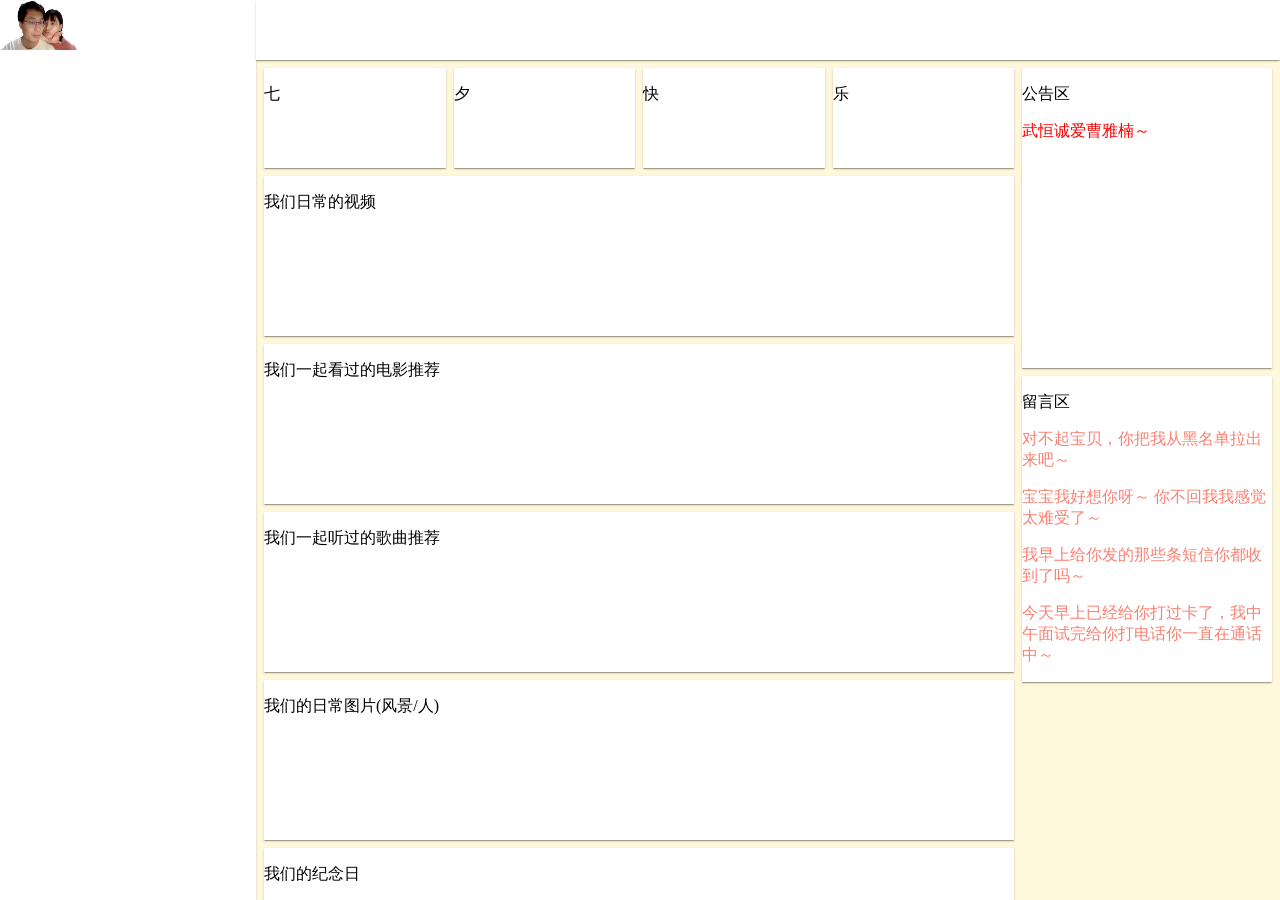
<file: test_site/index.html>
<!DOCTYPE html>
<html lang="en">
  <head>
    <meta charset="UTF-8" />
    <meta http-equiv="X-UA-Compatible" content="IE=edge" />
    <meta name="viewport" content="width=device-width, initial-scale=1.0" />
    <title>恒诚❤️雅楠的小屋</title>
    <style>
      body {
        margin: 0;
        height: 100vh;
        background-color: cornsilk;
      }
      /* * {
        border: 1px solid black;
      } */
      .yinYing {
        box-shadow: rgb(0 0 0 / 20%) 0px 2px 1px -1px,
          rgb(0 0 0 / 14%) 0px 1px 1px 0px, rgb(0 0 0 /12%) 0px 1px 3px 0px;
      }
      .flex {
        display: flex;
      }
      .baiSe {
        background-color: white;
      }
      .flex1 {
        flex: 1;
      }
      .column {
        /* 弹性方向:纵向 */
        flex-direction: column;
      }
      .mg8 {
        margin: 8px;
      }
      .mgr8 {
        margin-right: 8px;
      }
      .mgt8 {
        margin-top: 8px;
      }
      /* 当屏幕宽度小于600px时要改变css */
      @media (max-width: 600px) {
        .ceBian {
          display: none;
        }
        .neiRong {
          flex-direction: column;
        }
        .shuJuQu {
          flex-direction: column;
        }
        .youQu {
          margin-left: 8px;
        }
        .shuJu {
          margin: 0 0 8px;
          flex: auto;
        }
      }
    </style>
  </head>
  <body class="flex">
    <!-- 侧边栏 -->
    <!-- <div style="width: 200px; z-index: 1" class="baiSe yinYing"> -->
    <div style="flex: 1; z-index: 1" class="baiSe yinYing ceBian">
      <!-- 头像栏 -->
      <div class="flex">
        <img src="./images/图层 1 拷贝.png" width="80px" height="50px" alt="" />
      </div>
      <!-- 导航栏 -->
      <div></div>
    </div>
    <!-- 主区域 -->
    <!-- <div class="flex1 flex column"> -->
    <div style="flex: 4" class="flex1 flex column">
      <!-- 头部栏 -->
      <div style="height: 60px; z-index: 1" class="baiSe yinYing"></div>
      <!-- 内容区 -->
      <div style="overflow: auto" class="flex1 flex neiRong">
        <!-- 内容左区 -->
        <div style="flex: 3" class="flex column mg8">
          <!-- 数据区 -->
          <div class="flex shuJuQu">
            <!-- 数据块 -->
            <div style="height: 100px" class="flex1 baiSe yinYing mgr8 shuJu">
              <p>七</p>
            </div>
            <div style="height: 100px" class="flex1 baiSe yinYing mgr8 shuJu">
              <p>夕</p>
            </div>
            <div style="height: 100px" class="flex1 baiSe yinYing mgr8 shuJu">
              <p>快</p>
            </div>
            <div style="height: 100px" class="flex1 baiSe yinYing shuJu">
              <p>乐</p>
            </div>
          </div>
          <!-- 列表区 -->
          <div class="flex column">
            <!-- 列表项目 -->
            <div style="height: 160px" class="baiSe yinYing mgt8">
              <p>我们日常的视频</p>
            </div>
            <div style="height: 160px" class="baiSe yinYing mgt8">
              <p>我们一起看过的电影推荐</p>
            </div>
            <div style="height: 160px" class="baiSe yinYing mgt8">
              <p>我们一起听过的歌曲推荐</p>
            </div>
            <div style="height: 160px" class="baiSe yinYing mgt8">
              <p>我们的日常图片(风景/人)</p>
            </div>
            <div style="height: 160px" class="baiSe yinYing mgt8">
              <p>我们的纪念日</p>
            </div>
            <div style="height: 160px" class="baiSe yinYing mgt8">
              <p>我们的待客拿手菜肴</p>
            </div>
            <div style="height: 160px" class="baiSe yinYing mgt8">
              <p>我们的目标</p>
            </div>
            <!-- <div style="height: 160px" class="baiSe yinYing mgt8"></div> -->
          </div>
        </div>
        <!-- 内容右区 -->
        <div style="flex: 1" class="flex column mgr8 mgt8 youQu">
          <!-- 提示区 -->
          <div style="height: 300px" class="baiSe yinYing">
            <p>公告区</p>
            <p style="color: red">武恒诚爱曹雅楠～</p>
          </div>
          <!-- 消息区 -->
          <div class="baiSe yinYing mgt8 ceBian">
            <p>留言区</p>
            <p style="color: salmon">对不起宝贝，你把我从黑名单拉出来吧～</p>
            <p style="color: salmon">
              宝宝我好想你呀～ 你不回我我感觉太难受了～
            </p>
            <p style="color: salmon">我早上给你发的那些条短信你都收到了吗～</p>
            <p style="color: salmon">
              今天早上已经给你打过卡了，我中午面试完给你打电话你一直在通话中～
            </p>
          </div>
        </div>
      </div>
    </div>
  </body>
</html>
</file>
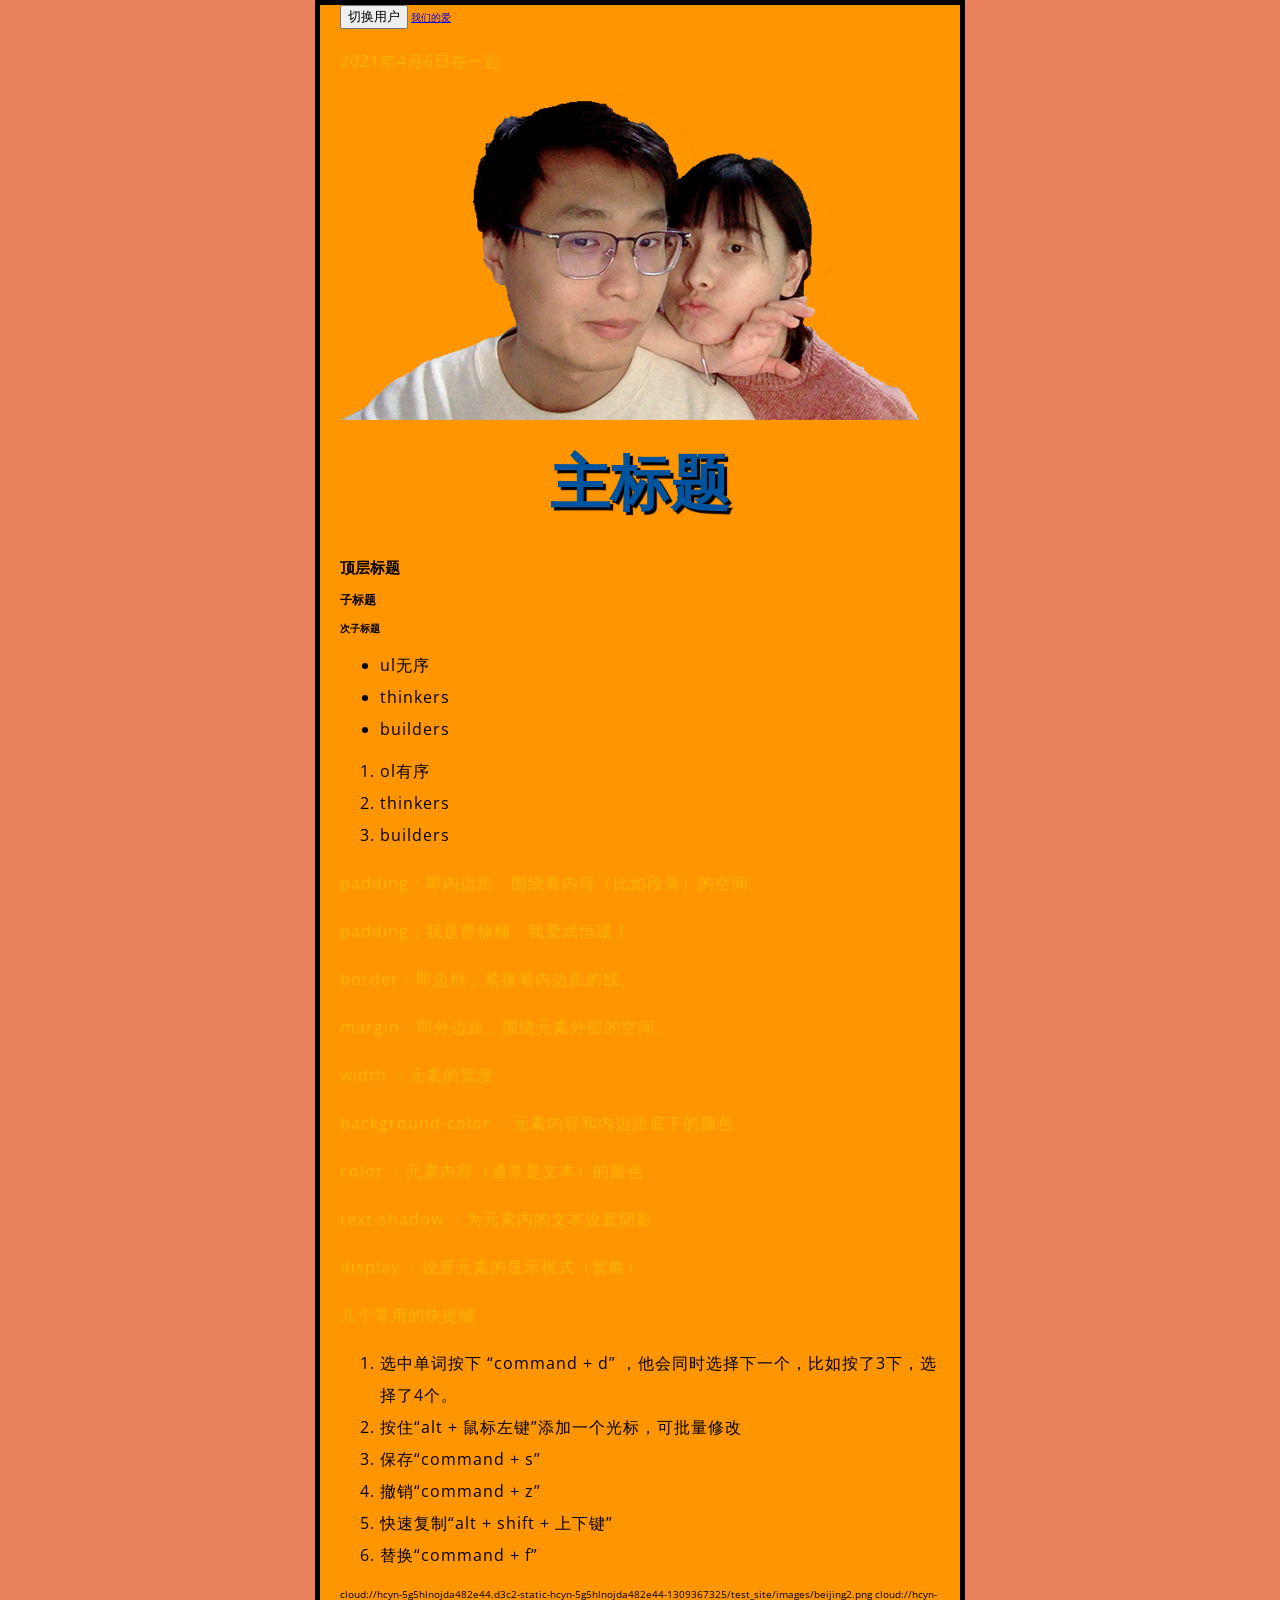
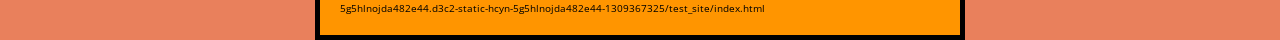
<file: test_site/index_1.html>
<!DOCTYPE html>
<html>
  <head>
    <meta charset="utf-8" />
    <link href="./styles/style.css" rel="stylesheet" />
    <link
      href="https://fonts.font.im/css?family=Open+Sans"
      rel="stylesheet"
      type="text/css"
    />
    <button>切换用户</button>
    <script src="./scripts/main.js" defer></script>
    <title>七夕 恒诚❤️雅楠</title>
  </head>
  <body>
    <a href="https://www.hcyn.love">我们的爱</a>
    <p>2021年4月6日在一起</p>
    <div>
      <img src="./images/图层 1 拷贝.png" alt="My test image" />
    </div>
    <h1>主标题</h1>
    <h2>顶层标题</h2>
    <h3>子标题</h3>
    <h4>次子标题</h4>
    <ul>
      <li>ul无序</li>
      <li>thinkers</li>
      <li>builders</li>
    </ul>
    <ol>
      <li>ol有序</li>
      <li>thinkers</li>
      <li>builders</li>
    </ol>
    <p>padding：即内边距，围绕着内容（比如段落）的空间。</p>
    <p>padding：我是曹楠楠，我爱武恒诚！</p>
    <p>border：即边框，紧接着内边距的线。</p>
    <p>margin：即外边距，围绕元素外部的空间。</p>

    <p>width ：元素的宽度</p>
    <p>background-color ：元素内容和内边距底下的颜色</p>
    <p>color ：元素内容（通常是文本）的颜色</p>
    <p>text-shadow ：为元素内的文本设置阴影</p>
    <p>display ：设置元素的显示模式（暂略）</p>
    <p>
        几个常用的快捷键
        <ol>
            <li>选中单词按下 “command + d” ，他会同时选择下一个，比如按了3下，选择了4个。</li>
            <li>按住“alt + 鼠标左键”添加一个光标，可批量修改</li>
            <li>保存“command + s”</li>
            <li>撤销“command + z”</li>
            <li>快速复制“alt + shift + 上下键”</li>
            <li>替换“command + f”</li>
        </ol>
    </p>
  </body>
</html>

cloud://hcyn-5g5hlnojda482e44.d3c2-static-hcyn-5g5hlnojda482e44-1309367325/test_site/images/beijing2.png
cloud://hcyn-5g5hlnojda482e44.d3c2-static-hcyn-5g5hlnojda482e44-1309367325/test_site/index.html
</file>
<file: test_site/styles/style.css>
html {
  background-color: #e5673dd5;
}
body {
  width: 600px;
  margin: 0 auto;
  background-color: #ff9500;
  padding: 0 20px 20px 20px;
  border: 5px solid black;
}
p {
  color: rgb(255, 183, 0);
}
html {
  /* px 表示“像素（pixels）”: 基础字号为 10 像素 */
  font-size: 10px;
  /* Google fonts 输出的 CSS */
  font-family: "Open Sans", sans-serif;
}
h1 {
  font-size: 60px;
  text-align: center;
}

p,
li {
  font-size: 16px;
  /* line-height 后面可以跟不同的参数，如果是数字，就是当前字体大小乘上数字 */
  line-height: 2;
  letter-spacing: 1px;
}
h1 {
  margin: 0;
  padding: 20px 0;
  color: #00539f;
  text-shadow: 3px 3px 1px black;
}
img {
  display: block;
  margin: 0 auto;
}
div {
  height: 800;
}
</file>
